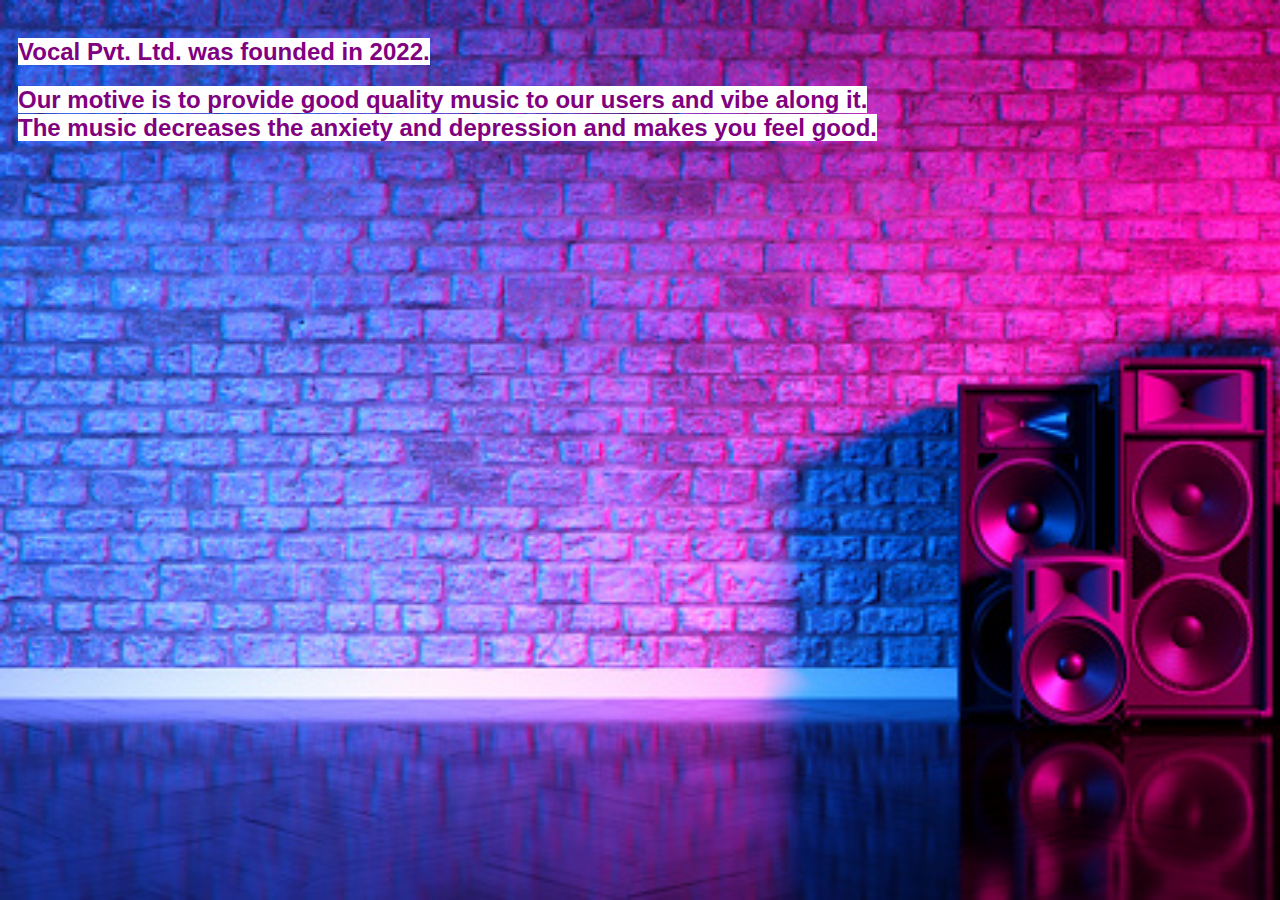
<file: aboutus.html>
<html>
    <head>
        <link rel="stylesheet" href="website.css">
    </head>
    <body class="bgimg" >
        <div class="aboutus">
            <p><h2><span>Vocal Pvt. Ltd. was founded in 2022.</span></h2></p>
            <p><h2><span>Our motive is to provide good quality music to our users and vibe along it.<br>The music decreases the anxiety and depression and makes you feel good.</span></h2></p>
        </div>
    </body>
</html>
</file>
<file: website.css>
* {
    box-sizing: border-box;
  }
  
  body {
    font-family: Arial;
    padding: 10px;
    background: cyan;
  }
  
  /* Header/Blog Title */
  .header {
    padding: 30px;
    text-align: center;
    background: black;
  }
  
  .header h1 {
    color: white;
    font-size: 50px;
   
  }
  .header p {
  
   color: white;
   
  }
  
  /* Style the top navigation bar */
  .topnav {
    overflow: hidden;
    background-color: green;
  }
  
  /* Style the topnav links */
  .topnav a {
    float: left;
    display: block;
    color: #f2f2f2;
    text-align: center;
    padding: 14px 16px;
    text-decoration: none;
  }
  
  /* Change color on hover */
  .topnav a:hover,:active{
    background-color: darkgreen;
    color: white;  
  }

  /* Footer */
  .footer {
    padding: 20px;
    text-align: center;
    background: black;
    margin-top: 20px;
    margin-bottom: -50px;
  }
  .links a{
      color:blueviolet;
      padding: 200px;
      text-decoration: none ;
  }
  .container {
    border-radius: 5px;
    background-color: blueviolet;
    padding: 20px;
  }
  .row:after{
  content:"";
  display:table;
  clear:both;
  }
  .card{
  background-color:black;
  border-radius: 10px;
  width:31%;
  margin:15px;
  float:left;
  overflow:hidden;
  height:370px;
  position: relative;
  }
  .card:hover{
    box-shadow: 7px 7px 40px black;
  }
  .card img{
    width:100%;
    height:90%;
  }
  .card h4{
    font-stretch: ultra-expanded;
   margin-top: 6px;
   color: white;
   text-align: center;
  }
  .list{
    border-radius: 10px;
    padding: 8px;
    width: 90%;
    margin-left: 60px;
    margin-top: 20px;
    margin-bottom: 20px;
    background-color:#f2f2f2;
  }
  .list h4{
    margin: 10px;
    color: darkviolet;
  }
  .list marquee{
    margin-right: 60px;
  }
  .list img{
    width: 3%;
  }
  .label{
    margin-right: 15px;
    height: 35px;
  }
  .song{
    float:right;
    margin-top: -8px;
  }
  .map{
    float: left;
    width:50%;
    padding:6px;
    margin-top: 50px;
    margin-left: 40px;
    
  }
  #mumbai{
    border-radius: 4px;
  }
  #address{
    float: left;
    color: whitesmoke;
    margin-top: 60px;
    margin-left: 20px;
  }
  #location{
    position: absolute;
    color: red;
    float: left;
    margin-top: 25px;
    margin-left: -30px;
  }
  #envelope{
    position: absolute;
    color: skyblue;
    float: left;
    margin-top: 10px;
    margin-left: -30px;
  }
  #guitar{
    position: absolute;
    color: sandybrown;
    margin-top: 48px;
    margin-left: -120px;
  }
  .home{
    background-color: white;
    padding: 10px;
    margin-top: 20px;
  }
  .home img{
    width: 100%;
    height: 400px;
  } 
  .aboutus{
   width: 80%;
   float: left;
   
  }
  .bgimg{
    background-image: url("aboutusimg.jpg");
    background-repeat: no-repeat;
    background-size: cover;
  }
  .aboutus h2{
    color: purple;
  }
  .aboutus span{
    background-color: white;
  }
  .playlist{
    color: black;
    position:absolute;
    float: left;
  }
</file>
